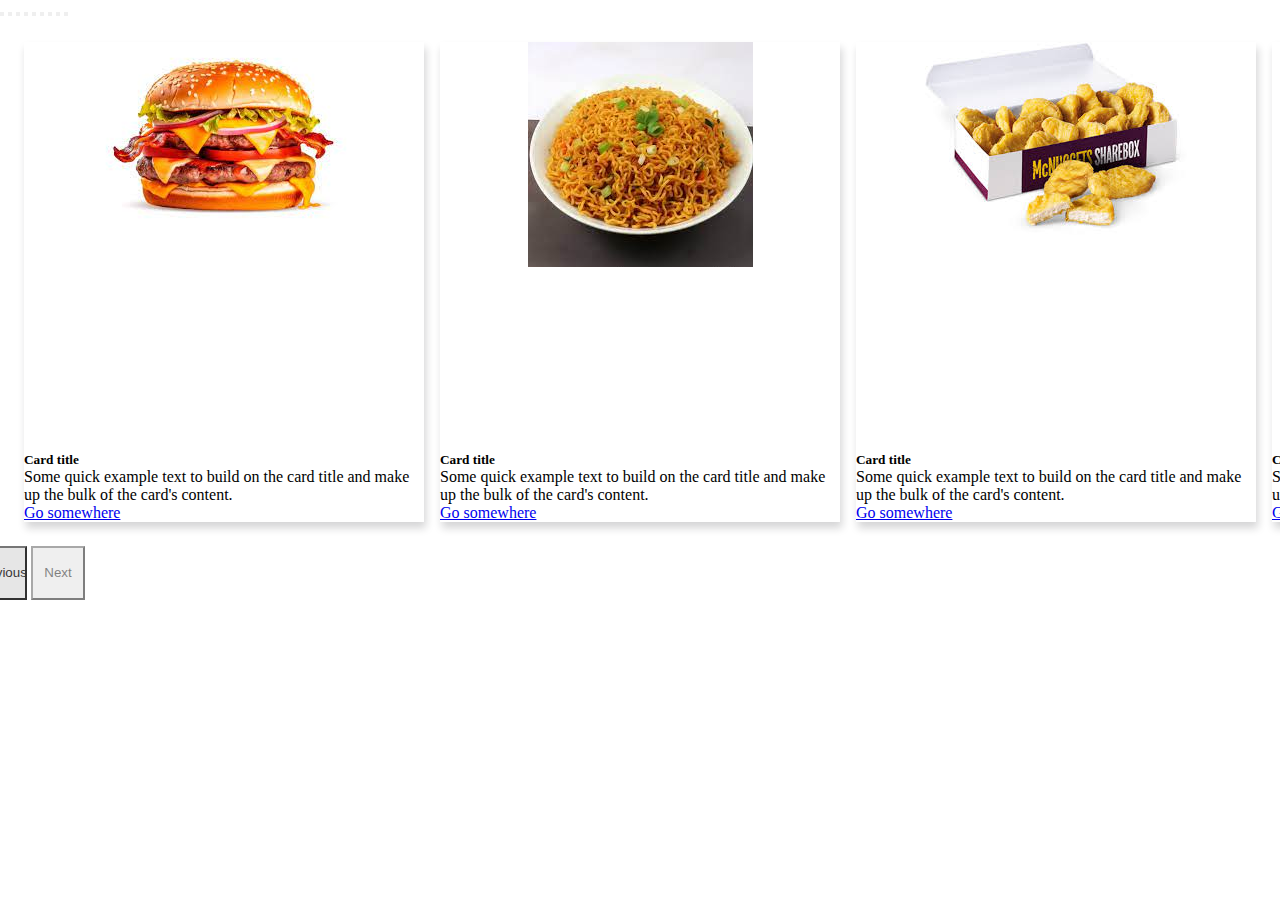
<file: index.html>
<!DOCTYPE html>
<html lang="en">
<head>
    <meta charset="UTF-8">
    <meta name="viewport" content="width=device-width, initial-scale=1.0">
    <title>CAROUSEL</title>
    <link href="https://cdn.jsdelivr.net/npm/bootstrap@5.0.2/dist/css/bootstrap.min.css" rel="stylesheet" integrity="sha384-EVSTQN3/azprG1Anm3QDgpJLIm9Nao0Yz1ztcQTwFspd3yD65VohhpuuCOmLASjC" crossorigin="anonymous">
    <link rel="stylesheet" href="style.css">
</head>
<body>
  
   


    <div id="carouselExampleControls" class="carousel slide">
      <div class="carousel-indicators">
        <button type="button" data-bs-slide-to="0" data-bs-target="#carouselExampleControls" class="active"></button>
        <button type="button" data-bs-slide-to="1" data-bs-target="#carouselExampleControls"></button>
        <button type="button" data-bs-slide-to="2" data-bs-target="#carouselExampleControls"></button>
        <button type="button" data-bs-slide-to="3" data-bs-target="#carouselExampleControls"></button>
        <button type="button" data-bs-slide-to="4" data-bs-target="#carouselExampleControls"></button>
        <button type="button" data-bs-slide-to="5" data-bs-target="#carouselExampleControls"></button>
        <button type="button" data-bs-slide-to="6" data-bs-target="#carouselExampleControls"></button>
        <button type="button" data-bs-slide-to="7" data-bs-target="#carouselExampleControls"></button>
        <button type="button" data-bs-slide-to="8" data-bs-target="#carouselExampleControls"></button>
    </div>


        <div class="carousel-inner">
          <div class="carousel-item active">
            <div class="card">
              <div class="img-wrapper">
                  <img src="img1.png"  >
              </div>
                
                <div class="card-body">
                  <h5 class="card-title">Card title</h5>
                  <p class="card-text">Some quick example text to build on the card title and make up the bulk of the card's content.</p>
                  <a href="#" class="btn btn-primary">Go somewhere</a>
                </div>
              </div>
          </div>
          <div class="carousel-item">
            <div class="card">
                <div class="img-wrapper">
                    <img src="img2.png" >
                </div>
                <div class="card-body">
                  <h5 class="card-title">Card title</h5>
                  <p class="card-text">Some quick example text to build on the card title and make up the bulk of the card's content.</p>
                  <a href="#" class="btn btn-primary">Go somewhere</a>
                </div>
              </div>
          </div>
          <div class="carousel-item">
            <div class="card">
                <div class="img-wrapper">
                    <img src="img3.png" >
                </div>
                <div class="card-body">
                  <h5 class="card-title">Card title</h5>
                  <p class="card-text">Some quick example text to build on the card title and make up the bulk of the card's content.</p>
                  <a href="#" class="btn btn-primary">Go somewhere</a>
                </div>
              </div>
          </div>
          <div class="carousel-item">
            <div class="card">
                <div class="img-wrapper">
                    <img src="img4.png">
                </div>
                <div class="card-body">
                  <h5 class="card-title">Card title</h5>
                  <p class="card-text">Some quick example text to build on the card title and make up the bulk of the card's content.</p>
                  <a href="#" class="btn btn-primary">Go somewhere</a>
                </div>
              </div>
          </div>
          <div class="carousel-item">
            <div class="card">
                <div class="img-wrapper">
                    <img src="img5.png">
                </div>
                <div class="card-body">
                  <h5 class="card-title">Card title</h5>
                  <p class="card-text">Some quick example text to build on the card title and make up the bulk of the card's content.</p>
                  <a href="#" class="btn btn-primary">Go somewhere</a>
                </div>
              </div>
          </div>
          <div class="carousel-item">
            <div class="card">
                <div class="img-wrapper">
                    <img src="img6.png" >
                </div>
                <div class="card-body">
                  <h5 class="card-title">Card title</h5>
                  <p class="card-text">Some quick example text to build on the card title and make up the bulk of the card's content.</p>
                  <a href="#" class="btn btn-primary">Go somewhere</a>
                </div>
              </div>
          </div>
          <div class="carousel-item">
            <div class="card">
                <div class="img-wrapper">
                    <img src="img7.png" >
                </div>
                <div class="card-body">
                  <h5 class="card-title">Card title</h5>
                  <p class="card-text">Some quick example text to build on the card title and make up the bulk of the card's content.</p>
                  <a href="#" class="btn btn-primary">Go somewhere</a>
                </div>
              </div>
          </div>
          <div class="carousel-item">
            <div class="card">
                <div class="img-wrapper">
                    <img src="img8.png" >
                </div>
                <div class="card-body">
                  <h5 class="card-title">Card title</h5>
                  <p class="card-text">Some quick example text to build on the card title and make up the bulk of the card's content.</p>
                  <a href="#" class="btn btn-primary">Go somewhere</a>
                </div>
              </div>
          </div>
          <div class="carousel-item">
            <div class="card">
                <div class="img-wrapper">
                    <img src="img9.png" >
                </div>
                <div class="card-body">
                  <h5 class="card-title">Card title</h5>
                  <p class="card-text">Some quick example text to build on the card title and make up the bulk of the card's content.</p>
                  <a href="#" class="btn btn-primary">Go somewhere</a>
                </div>
              </div>
          </div>
        </div>
        <button class="carousel-control-prev" type="button" data-bs-target="#carouselExampleControls" data-bs-slide="prev">
          <span class="carousel-control-prev-icon" aria-hidden="true"></span>
          <span class="visually-hidden">Previous</span>
        </button>
        <button class="carousel-control-next" type="button" data-bs-target="#carouselExampleControls" data-bs-slide="next">
          <span class="carousel-control-next-icon" aria-hidden="true"></span>
          <span class="visually-hidden">Next</span>
        </button>
      </div>

      <script src="https://code.jquery.com/jquery-3.7.1.min.js" integrity="sha256-/JqT3SQfawRcv/BIHPThkBvs0OEvtFFmqPF/lYI/Cxo=" crossorigin="anonymous"></script>




    <script src="https://cdn.jsdelivr.net/npm/@popperjs/core@2.9.2/dist/umd/popper.min.js" integrity="sha384-IQsoLXl5PILFhosVNubq5LC7Qb9DXgDA9i+tQ8Zj3iwWAwPtgFTxbJ8NT4GN1R8p" crossorigin="anonymous"></script>
<script src="https://cdn.jsdelivr.net/npm/bootstrap@5.0.2/dist/js/bootstrap.min.js" integrity="sha384-cVKIPhGWiC2Al4u+LWgxfKTRIcfu0JTxR+EQDz/bgldoEyl4H0zUF0QKbrJ0EcQF" crossorigin="anonymous"></script>
</body>
</html>
</file>
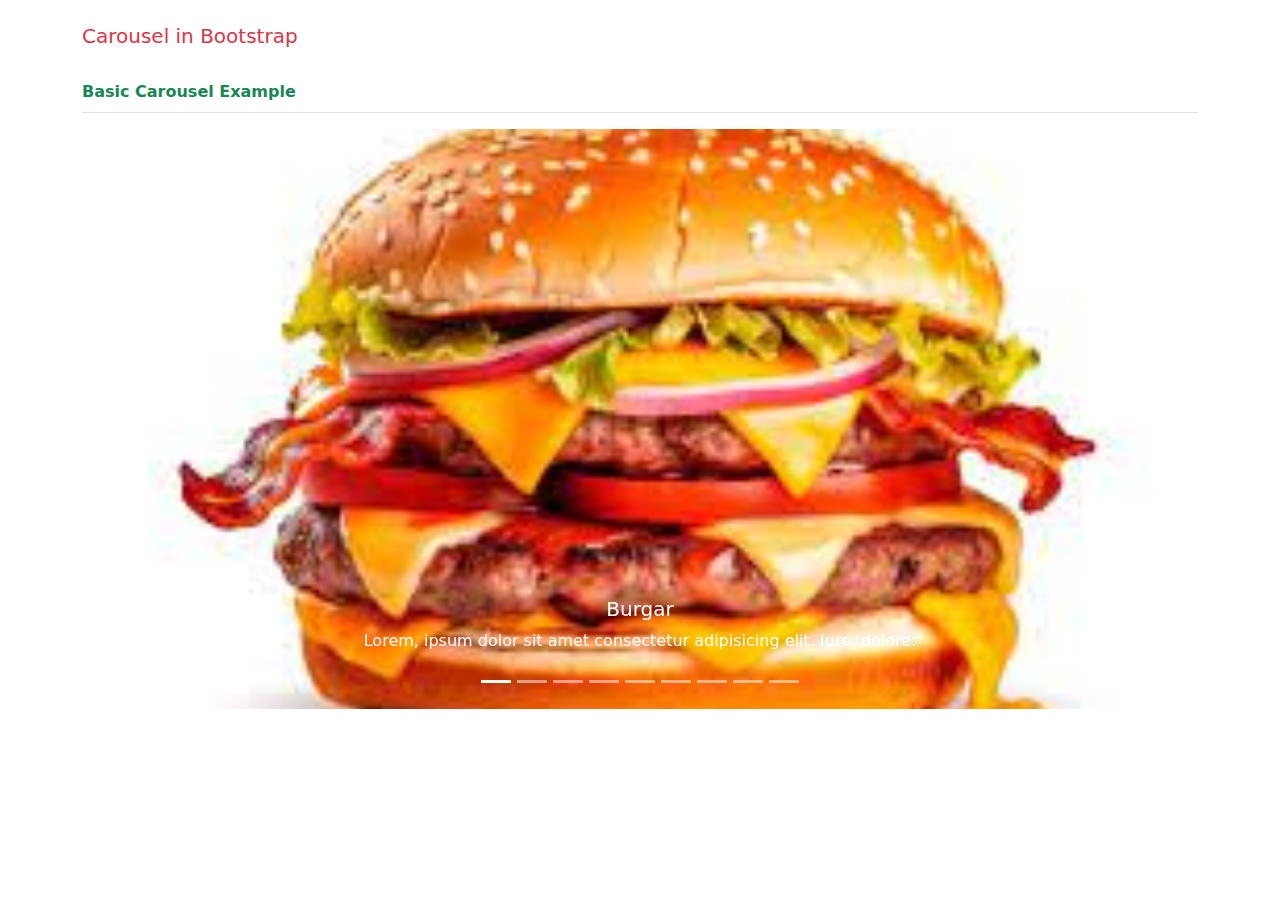
<file: index1.html>
<!DOCTYPE html>
<html lang="en">
<head>
    <meta charset="UTF-8">
    <meta name="viewport" content="width=device-width, initial-scale=1.0">
    <link rel="stylesheet" href="https://cdn.jsdelivr.net/npm/bootstrap@5.3.2/dist/css/bootstrap.min.css"/>
    <link rel="stylesheet" href="style1.css"/>
    <link rel="stylesheet" href="https://cdn.jsdelivr.net/npm/bootstrap-icons@1.11.2/font/bootstrap-icons.min.css"/>
    <title>Carousel Slider</title>
</head>

<body>
    <div class="container my-3">
        <h5 class="text-danger py-2 mt-3">Carousel in Bootstrap</h5>
        <p class="text-success border-bottom py-2 mt-3 fw-semibold">Basic Carousel Example</p>


        <div class="carousel slide carousel-fade" id="slider1">
            <div class="carousel-indicators">
                <button type="button" data-bs-slide-to="0" data-bs-target="#slider1" class="active"></button>
                <button type="button" data-bs-slide-to="1" data-bs-target="#slider1"></button>
                <button type="button" data-bs-slide-to="2" data-bs-target="#slider1"></button>
                <button type="button" data-bs-slide-to="3" data-bs-target="#slider1"></button>
                <button type="button" data-bs-slide-to="4" data-bs-target="#slider1"></button>
                <button type="button" data-bs-slide-to="5" data-bs-target="#slider1"></button>
                <button type="button" data-bs-slide-to="6" data-bs-target="#slider1"></button>
                <button type="button" data-bs-slide-to="7" data-bs-target="#slider1"></button>
                <button type="button" data-bs-slide-to="8" data-bs-target="#slider1"></button>
            </div>
            <div class="carousel-inner">
                <div class="carousel-item active">
                    <img src="img1.png" alt="..." class="d-block w-100"/>
                    <div class="carousel-caption d-none d-md-block">
                        <h5>Burgar</h5>
                        <p>Lorem, ipsum dolor sit amet consectetur adipisicing elit. Iure, dolore.</p>
                    </div>
                </div>
                <div class="carousel-item">
                    <img src="img2.png" alt="..." class="d-block w-100"/>
                    <div class="carousel-caption d-none d-md-block">
                        <h5>Spicy Veg Maggie</h5>
                        <p>Lorem, ipsum dolor sit amet consectetur adipisicing elit. Iure, dolore.</p>
                    </div>
                </div>
                <div class="carousel-item">
                    <img src="img3.png" alt="..." class="d-block w-100"/>
                    <div class="carousel-caption d-none d-md-block">
                        <h5>Chicken Nuggets</h5>
                        <p>Lorem, ipsum dolor sit amet consectetur adipisicing elit. Iure, dolore.</p>
                    </div>
                </div>
                <div class="carousel-item">
                    <img src="img4.png" alt="..." class="d-block w-100"/>
                    <div class="carousel-caption d-none d-md-block">
                        <h5>Hotdog</h5>
                        <p>Lorem, ipsum dolor sit amet consectetur adipisicing elit. Iure, dolore.</p>
                    </div>
                </div>
                <div class="carousel-item">
                    <img src="img6.png" alt="..." class="d-block w-100"/>
                    <div class="carousel-caption d-none d-md-block">
                        <h5>Blueberry Icecream</h5>
                        <p>Lorem, ipsum dolor sit amet consectetur adipisicing elit. Iure, dolore.</p>
                    </div>
                </div>
                <div class="carousel-item">
                    <img src="img7.png" alt="..." class="d-block w-100"/>
                    <div class="carousel-caption d-none d-md-block">
                        <h5>Chicken Shawarma</h5>
                        <p>Lorem, ipsum dolor sit amet consectetur adipisicing elit. Iure, dolore.</p>
                    </div>
                </div>
                <div class="carousel-item">
                    <img src="img8.png" alt="..." class="d-block w-100"/>
                    <div class="carousel-caption d-none d-md-block">
                        <h5>Spicy Pasta</h5>
                        <p>Lorem, ipsum dolor sit amet consectetur adipisicing elit. Iure, dolore.</p>
                    </div>
                </div>
                <div class="carousel-item">
                    <img src="img9.png" alt="..." class="d-block w-100"/>
                    <div class="carousel-caption d-none d-md-block">
                        <h5>Icecream Cookies</h5>
                        <p>Lorem, ipsum dolor sit amet consectetur adipisicing elit. Iure, dolore.</p>
                    </div>
                </div>
            </div>
            <button type="button" class="carousel-control-prev" data-bs-target="#slider1" data-bs-slide="prev">
                <span class="carousel-control-prev-icon"></span>
            </button>
            <button type="button" class="carousel-control-next" data-bs-target="#slider1" data-bs-slide="next">
                <span class="carousel-control-next-icon"></span>
            </button>
        </div>




    </div>
    <script src="https://cdn.jsdelivr.net/npm/bootstrap@5.3.2/dist/js/bootstrap.bundle.min.js"></script>
</body>
</html>


<!--
    data-bs-ride="carousel"        automatically it will change the slides
    data-bs-ride="true"            user have to click the slider once;and it will be automatically moved further
    data-bs-interval="100"          time interval 
-->
</file>
<file: style.css>
*{
    margin: 0;
    padding: 0;
    box-sizing: border-box;
}

 .img-wrapper{
    max-width: 100%;
    height: 65vw;
    display: flex;
    justify-content: center;
    align-items: flex-start;
}

img{
    max-width: 100%;
    max-height: 100%;
}



@media screen and (min-width:576px){
    .carousel-inner{
        display: flex;
    }
    .carousel-item{
        display: block;
        margin-right: 0;
        flex: 0 0 calc(100%/3);
    }
   .img-wrapper{
        height:32vw;
    }
}
.carousel-inner{
    padding: 1em;
}
.card{
    margin: 0.5em;
    border-radius: 0;
    box-shadow: 2px 6px 8px rgba(22,22,26,.18);
}
.carousel-control-prev, .carousel-control-next{
    width: 6vh;
    height: 6vh;
    background-color: #e1e1e1;
    border: 50%;
    top: 50%;
    transform: translate(-50%);
    opacity: .5;
}
.carousel-control-prev, .carousel-control-next:hover{
    opacity: .8;
}
</file>
<file: style1.css>
*{
    margin: 0;
    padding: 0;
    box-sizing: border-box;
}
.carousel-item img{
    height: 580px;
    overflow: hidden;
    object-fit: cover;
    object-position: center;
}
.carousel-item p{
    color: #FFF;
    font-weight: 400;
}
</file>
